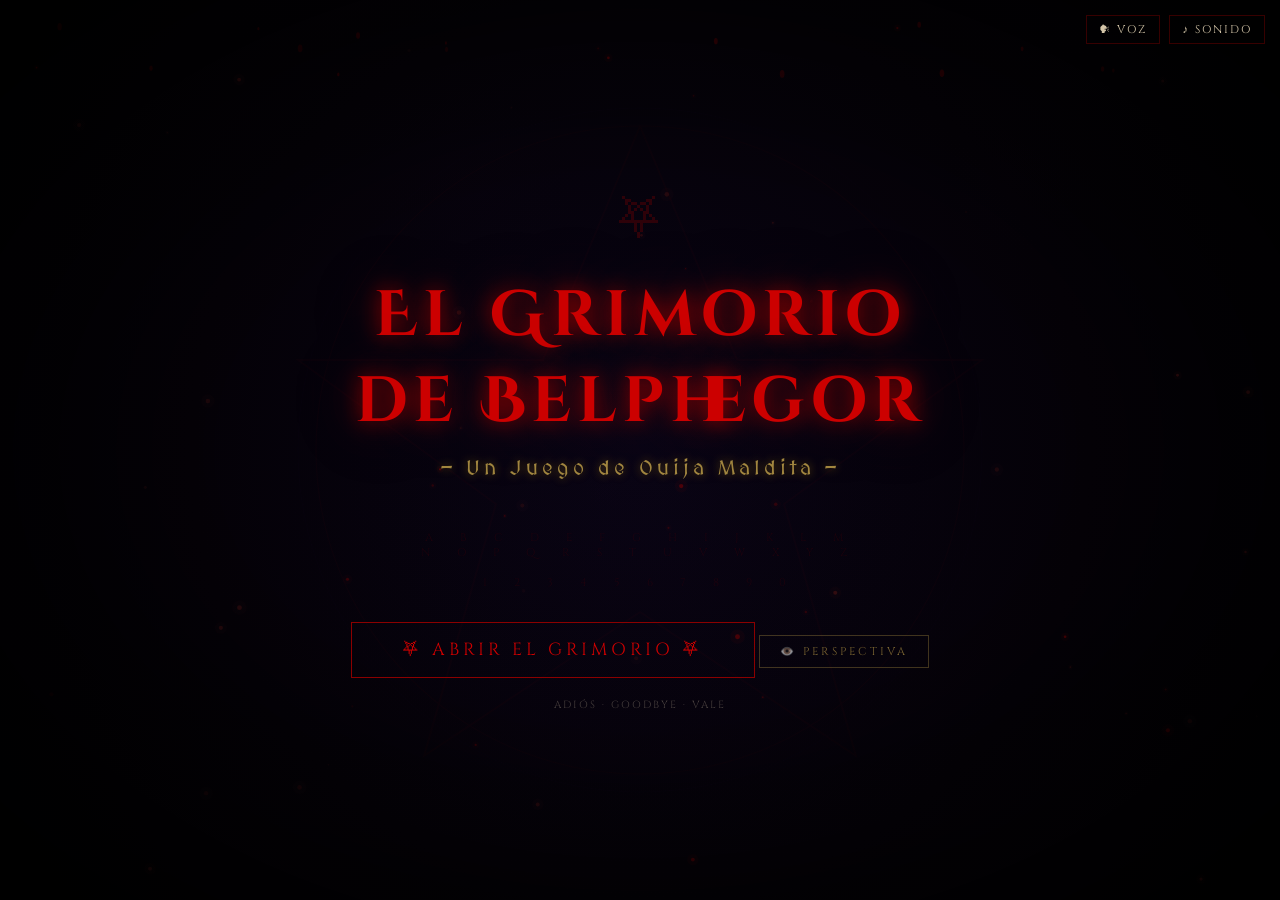
<file: Helel Raise/index.html>
<!DOCTYPE html>
<html lang="es">
<head>
<meta charset="UTF-8">
<meta name="viewport" content="width=device-width, initial-scale=1.0">
<meta http-equiv="Cache-Control" content="no-cache, no-store, must-revalidate">
<meta http-equiv="Pragma" content="no-cache">
<meta http-equiv="Expires" content="0">
<title>El Grimorio de Belphegor</title>
<link rel="stylesheet" href="css/grimorio.css?v=2">
</head>
<body>

<canvas id="bg-canvas"></canvas>
<canvas id="particle-canvas" style="position:fixed;top:0;left:0;width:100%;height:100%;z-index:1;pointer-events:none;"></canvas>

<!-- Pentagram SVG Background -->
<svg id="pentagram-bg" viewBox="0 0 200 200">
  <polygon points="100,10 127,75 195,75 140,115 160,185 100,145 40,185 60,115 5,75 73,75"
    fill="none" stroke="#8b0000" stroke-width="0.5"/>
  <circle cx="100" cy="100" r="90" fill="none" stroke="#8b0000" stroke-width="0.3"/>
  <circle cx="100" cy="100" r="95" fill="none" stroke="#2d0050" stroke-width="0.2"/>
</svg>

<div id="vignette"></div>
<div id="damage-flash"></div>
<div id="spell-overlay">
  <button class="overlay-close" onclick="try{SpellSystem.hide()}catch(e){}" style="z-index:110;">✕ CERRAR GRIMORIO</button>
  <canvas id="spell-canvas"></canvas>
</div>

<!-- JUMPSCARE OVERLAYS -->
<div id="jumpscare-overlay"><canvas id="jumpscare-canvas"></canvas></div>
<div id="subliminal-flash"><canvas id="subliminal-canvas"></canvas></div>
<div id="vhs-glitch"><canvas id="glitch-canvas"></canvas></div>
<div id="static-overlay"></div>
<canvas id="door-peek"></canvas>
<div id="creepy-text"></div>

<!-- Blood Drips -->
<div class="blood-drip" style="left: 12%; animation-delay: 0s;"></div>
<div class="blood-drip" style="left: 35%; animation-delay: 1.5s;"></div>
<div class="blood-drip" style="left: 58%; animation-delay: 0.8s;"></div>
<div class="blood-drip" style="left: 78%; animation-delay: 2.2s;"></div>
<div class="blood-drip" style="left: 92%; animation-delay: 3s;"></div>

<!-- Horror Ambient Music -->
<audio id="horror-music" loop preload="none">
  <source src="audio/horror_ambient.mp3" type="audio/mpeg">
</audio>

<button id="voice-toggle" onclick="toggleVoice()">🗣 VOZ</button>
<button id="audio-toggle" onclick="toggleAudio()">♪ SONIDO</button>

<!-- GAME CONTAINER -->
<div id="game">

  <!-- TITLE SCREEN -->
  <div id="title-screen">
    <div style="margin-bottom: 20px; opacity: 0.3; font-size: 3rem; color: var(--blood);">⛧</div>
    <h1>El Grimorio<br>de Belphegor</h1>
    <p class="subtitle">— Un Juego de Ouija Maldita —</p>
    <div style="margin: 30px 0; opacity: 0.15; letter-spacing: 12px; font-size: 0.7rem; color: var(--blood);">
      A B C D E F G H I J K L M<br>
      N O P Q R S T U V W X Y Z<br><br>
      1 2 3 4 5 6 7 8 9 0
    </div>
    <button id="start-btn" onclick="startGame()">⛧ ABRIR EL GRIMORIO ⛧</button>
    <button id="perspective-btn" onclick="try{PerspectiveEngine.showSelectionScreen()}catch(e){}" style="background:transparent;border:1px solid rgba(201,168,76,0.3);color:rgba(201,168,76,0.6);font-family:'Cinzel',serif;font-size:0.7rem;padding:8px 20px;cursor:pointer;letter-spacing:3px;margin-top:15px;transition:all 0.3s ease;">👁️ PERSPECTIVA</button>
    <p style="margin-top: 20px; font-size: 0.65rem; opacity: 0.3; letter-spacing: 2px;">
      ADIÓS · GOODBYE · VALE
    </p>
  </div>

  <!-- GAME BOARD -->
  <div id="ouija-frame">
    <div class="ouija-corner tl"></div>
    <div class="ouija-corner tr"></div>
    <div class="ouija-corner bl"></div>
    <div class="ouija-corner br"></div>
    <div class="ouija-sun">☉</div>
    <div class="ouija-moon">☽</div>

    <div id="status-bar">
      <div class="soul-container">
        <span class="soul-label">Alma</span>
        <div class="soul-bar">
          <div class="soul-fill" id="soul-fill" style="width: 100%"></div>
        </div>
        <span class="soul-value" id="soul-value">100</span>
      </div>
      <span id="chapter-name"></span>
    </div>

    <div id="inventory-section">
      <div class="inv-label">Inventario</div>
      <div id="inventory"></div>
    </div>

    <div id="scene-illustration"></div>
    <div id="narrative"></div>
    <div id="choices"></div>
  </div>
</div>

<!-- ====== RPG HUD BAR ====== -->
<div id="hud-bar">
  <div id="clock-widget">
    <canvas id="clock-canvas" width="36" height="36"></canvas>
    <span id="clock-time">1:00</span>
  </div>
  <button class="hud-btn" onclick="MapEngine.toggle()"><span class="hud-icon">🗺️</span> Mapa</button>
  <button class="hud-btn" onclick="StatsUI.toggle()"><span class="hud-icon">📜</span> Alma</button>
  <button class="hud-btn" onclick="InventorySystem.toggle()"><span class="hud-icon">🎒</span> Objetos</button>
  <button class="hud-btn" onclick="SpellSystem.toggle()"><span class="hud-icon">🔮</span> Hechizos</button>
</div>

<!-- ====== OVERLAY PANELS ====== -->
<div id="map-overlay" class="overlay-panel">
  <button class="overlay-close" onclick="MapEngine.hide()">✕ CERRAR</button>
  <canvas id="map-canvas"></canvas>
</div>

<div id="stats-overlay" class="overlay-panel">
  <button class="overlay-close" onclick="StatsUI.hide()">✕ CERRAR</button>
  <canvas id="stats-canvas"></canvas>
</div>

<div id="inventory-overlay" class="overlay-panel">
  <button class="overlay-close" onclick="InventorySystem.hide()">✕ CERRAR</button>
  <div id="inventory-panel"></div>
</div>

<div id="combat-overlay" class="overlay-panel" style="z-index:450;">
  <button class="overlay-close" onclick="try{CombatEngine.end(false)}catch(e){}">✕ HUIR</button>
  <canvas id="combat-canvas"></canvas>
</div>

<!-- ====== ENGINE SCRIPTS (load order matters) ====== -->

<!-- 0. Error Diagnostics (must be VERY first) -->
<script>
window.onerror = function(msg, src, line, col, err) {
  if (!/[?&]debug=1\b/.test(location.search)) {
    console.error('ERROR linea ' + line + ' en ' + (src||'?') + ': ' + msg, err && err.stack ? err.stack : '');
    return;
  }
  document.title = 'ERROR: ' + msg;
  var d = document.createElement('div');
  d.style.cssText = 'position:fixed;top:0;left:0;right:0;z-index:99999;background:#200;color:#f88;padding:10px;font:12px monospace;white-space:pre-wrap;max-height:40vh;overflow:auto;';
  d.textContent = 'ERROR linea ' + line + ' en ' + (src||'?') + ':\n' + msg + '\n' + (err && err.stack ? err.stack : '');
  document.body.appendChild(d);
};
</script>

<!-- 1. Core: Event Bus (must be first) -->
<script src="js/game-bus-global.js?v=2"></script>

<!-- 2. Audio Engines -->
<script src="js/engines/audio.js?v=2"></script>
<script src="js/engines/sound-design.js?v=2"></script>

<!-- 3. Visual Engines -->
<script src="js/engines/particles.js?v=2"></script>
<script src="js/engines/dynamic-bg.js?v=2"></script>
<script src="js/engines/media-engine.js?v=2"></script>
<script src="js/engines/cursed-cursor.js?v=2"></script>
<script src="js/engines/jumpscare.js?v=2"></script>

<!-- 4. Narrative Engines -->
<script src="js/engines/macabre-voice.js?v=2"></script>
<script src="js/engines/demon-whispers.js?v=2"></script>
<script src="js/engines/narrative-ai.js?v=2"></script>

<!-- 5. Persistence & NG+ -->
<script src="js/engines/persistence-legacy.js?v=2"></script>
<script src="js/engines/new-game-plus.js?v=2"></script>

<!-- 6. v2 Enhancement Engines -->
<script src="js/engines/text-corruption.js?v=2"></script>
<script src="js/engines/heartbeat-sync.js?v=2"></script>
<script src="js/engines/name-trap.js?v=2"></script>
<script src="js/engines/cruelty-gate.js?v=2"></script>
<script src="js/engines/inherited-objects.js?v=2"></script>
<script src="js/engines/cursed-guide.js?v=2"></script>
<script src="js/engines/perception-attack.js?v=2"></script>

<!-- 6b. Phase 2 RPG Systems -->
<script src="js/engines/map-engine.js?v=2"></script>
<script src="js/engines/stats-ui.js?v=2"></script>
<script src="js/engines/inventory-system.js?v=2"></script>
<script src="js/engines/clock-engine.js?v=2"></script>

<!-- 6c. Phase 3 Interaction Systems -->
<script src="js/engines/combat-engine.js?v=2"></script>
<script src="js/engines/spell-system.js?v=2"></script>
<script src="js/engines/belphegor-ai.js?v=2"></script>

<!-- 6d. Phase 4 Content Systems -->
<script src="js/engines/perspective-engine.js?v=2"></script>
<script src="js/engines/death-oracle.js?v=2"></script>

<!-- 6e. Phase 5 Polish -->
<script src="js/engines/art-engine.js?v=2"></script>
<script src="js/engines/sound-director.js?v=2"></script>

<!-- 7. Data -->
<script src="js/data/lore.js?v=2"></script>
<script src="js/data/scenes.js?v=2"></script>

<!-- 8. Legacy Game State & Functions -->
<script src="js/engines/game-state-legacy.js?v=2"></script>
<script src="js/engines/typewriter.js?v=2"></script>
<script src="js/game-legacy.js?v=2"></script>

<!-- 9. Event Wiring (must be last) -->
<script src="js/init.js?v=2"></script>

</body>
</html>
</file>
<file: Helel Raise/css/grimorio.css>
@import url('https://fonts.googleapis.com/css2?family=Cinzel+Decorative:wght@400;700;900&family=Cinzel:wght@400;700&family=MedievalSharp&display=swap');

* { margin: 0; padding: 0; box-sizing: border-box; }

:root {
  --blood: #8b0000;
  --blood-bright: #cc0000;
  --void: #050208;
  --purple-deep: #1a0025;
  --gold-dark: #8b6914;
  --gold: #c9a84c;
  --bone: #d4c5a9;
  --flesh: #2a1a1a;
}

body {
  background: var(--void);
  color: var(--bone);
  font-family: 'Cinzel', serif;
  overflow: hidden;
  height: 100vh;
  width: 100vw;
  cursor: default;
}

/* Canvas backgrounds — behind photo layer */
#bg-canvas {
  position: fixed;
  top: 0; left: 0;
  width: 100%; height: 100%;
  z-index: -1;
  pointer-events: none;
}

#pentagram-bg {
  position: fixed;
  top: 50%; left: 50%;
  transform: translate(-50%, -50%);
  width: 80vmin; height: 80vmin;
  opacity: 0.04;
  z-index: 1;
  pointer-events: none;
  animation: rotateSlow 120s linear infinite;
}

@keyframes rotateSlow {
  from { transform: translate(-50%, -50%) rotate(0deg); }
  to { transform: translate(-50%, -50%) rotate(360deg); }
}

/* Blood drip effect */
.blood-drip {
  position: fixed;
  top: 0;
  width: 8px;
  background: linear-gradient(to bottom, var(--blood), transparent);
  border-radius: 0 0 50% 50%;
  animation: drip 4s ease-in infinite;
  z-index: 2;
  opacity: 0.6;
}

@keyframes drip {
  0% { height: 0; opacity: 0.6; }
  70% { height: 120px; opacity: 0.6; }
  100% { height: 160px; opacity: 0; }
}

/* Main game container */
#game {
  position: relative;
  z-index: 10;
  height: 100vh;
  display: flex;
  flex-direction: column;
  align-items: center;
  justify-content: center;
  padding: 20px;
}

/* Title Screen */
#title-screen {
  text-align: center;
  animation: fadeIn 3s ease;
}

#title-screen h1 {
  font-family: 'Cinzel Decorative', serif;
  font-size: clamp(2rem, 5vw, 4rem);
  color: var(--blood-bright);
  text-shadow:
    0 0 20px var(--blood),
    0 0 40px rgba(139,0,0,0.5),
    0 0 80px rgba(139,0,0,0.3);
  letter-spacing: 6px;
  animation: flicker 3s infinite alternate;
  margin-bottom: 10px;
}

#title-screen .subtitle {
  font-family: 'MedievalSharp', cursive;
  font-size: clamp(0.9rem, 2vw, 1.3rem);
  color: var(--gold);
  text-shadow: 0 0 10px var(--gold-dark);
  letter-spacing: 4px;
  opacity: 0.8;
  margin-bottom: 50px;
}

@keyframes flicker {
  0%, 90%, 100% { opacity: 1; }
  92% { opacity: 0.8; }
  94% { opacity: 1; }
  96% { opacity: 0.6; }
  98% { opacity: 1; }
}

#start-btn {
  background: transparent;
  border: 1px solid var(--blood);
  color: var(--blood-bright);
  font-family: 'Cinzel', serif;
  font-size: 1.1rem;
  padding: 15px 50px;
  cursor: pointer;
  letter-spacing: 4px;
  text-transform: uppercase;
  transition: all 0.5s ease;
  position: relative;
  overflow: hidden;
}

#start-btn::before {
  content: '';
  position: absolute;
  top: 0; left: -100%;
  width: 100%; height: 100%;
  background: linear-gradient(90deg, transparent, rgba(139,0,0,0.3), transparent);
  transition: left 0.5s ease;
}

#start-btn:hover {
  border-color: var(--blood-bright);
  box-shadow: 0 0 30px rgba(139,0,0,0.5), inset 0 0 30px rgba(139,0,0,0.1);
  text-shadow: 0 0 10px var(--blood-bright);
}

#start-btn:hover::before {
  left: 100%;
}

/* Ouija Board Frame */
#ouija-frame {
  display: none;
  width: min(95vw, 800px);
  max-height: 90vh;
  background:
    radial-gradient(ellipse at center, rgba(42,26,26,0.95) 0%, rgba(10,5,15,0.98) 70%);
  border: 2px solid var(--blood);
  border-radius: 20px;
  padding: clamp(20px, 4vw, 40px);
  position: relative;
  overflow-y: auto;
  box-shadow:
    0 0 30px rgba(139,0,0,0.3),
    inset 0 0 60px rgba(0,0,0,0.8);
}

#ouija-frame::-webkit-scrollbar { width: 6px; }
#ouija-frame::-webkit-scrollbar-track { background: var(--void); }
#ouija-frame::-webkit-scrollbar-thumb {
  background: var(--blood);
  border-radius: 3px;
}

/* Ouija decorative corners */
.ouija-corner {
  position: absolute;
  width: 60px; height: 60px;
  border-color: var(--gold-dark);
  opacity: 0.5;
}
.ouija-corner.tl { top: 10px; left: 10px; border-top: 2px solid; border-left: 2px solid; }
.ouija-corner.tr { top: 10px; right: 10px; border-top: 2px solid; border-right: 2px solid; }
.ouija-corner.bl { bottom: 10px; left: 10px; border-bottom: 2px solid; border-left: 2px solid; }
.ouija-corner.br { bottom: 10px; right: 10px; border-bottom: 2px solid; border-right: 2px solid; }

/* Sun and Moon symbols */
.ouija-sun, .ouija-moon {
  position: absolute;
  top: 15px;
  font-size: 1.5rem;
  color: var(--gold-dark);
  opacity: 0.4;
}
.ouija-sun { left: 80px; }
.ouija-moon { right: 80px; }

/* Status bar */
#status-bar {
  display: flex;
  justify-content: space-between;
  align-items: center;
  margin-bottom: 20px;
  padding-bottom: 15px;
  border-bottom: 1px solid rgba(139,0,0,0.3);
  flex-wrap: wrap;
  gap: 10px;
}

.soul-container {
  display: flex;
  align-items: center;
  gap: 10px;
}

.soul-label {
  font-size: 0.75rem;
  color: var(--gold);
  letter-spacing: 2px;
  text-transform: uppercase;
}

.soul-bar {
  width: 150px;
  height: 8px;
  background: rgba(0,0,0,0.5);
  border: 1px solid var(--blood);
  border-radius: 4px;
  overflow: hidden;
}

.soul-fill {
  height: 100%;
  background: linear-gradient(90deg, var(--blood), var(--blood-bright), #ff4444);
  transition: width 1s ease;
  box-shadow: 0 0 10px var(--blood);
}

.soul-value {
  font-size: 0.8rem;
  color: var(--blood-bright);
  min-width: 35px;
}

#chapter-name {
  font-family: 'MedievalSharp', cursive;
  font-size: 0.8rem;
  color: var(--gold);
  opacity: 0.6;
  letter-spacing: 2px;
}

/* Inventory */
#inventory-section {
  margin-bottom: 15px;
}

.inv-label {
  font-size: 0.65rem;
  color: var(--gold-dark);
  letter-spacing: 2px;
  text-transform: uppercase;
  margin-bottom: 5px;
}

#inventory {
  display: flex;
  gap: 8px;
  flex-wrap: wrap;
}

.inv-item {
  background: rgba(139,0,0,0.15);
  border: 1px solid rgba(139,0,0,0.3);
  padding: 4px 12px;
  border-radius: 3px;
  font-size: 0.7rem;
  color: var(--bone);
  letter-spacing: 1px;
  animation: fadeIn 0.5s ease;
}

/* Scene illustration — real photos inside the game area */
#scene-illustration {
  width: 100%;
  height: 0;
  max-height: 250px;
  overflow: hidden;
  border-radius: 6px;
  margin-bottom: 15px;
  position: relative;
  transition: height 1.5s cubic-bezier(0.2, 0, 0.3, 1);
  background-size: cover;
  background-position: center;
  background-repeat: no-repeat;
}

#scene-illustration.active {
  height: 200px;
}

#scene-illustration::after {
  content: '';
  position: absolute;
  bottom: 0; left: 0; right: 0;
  height: 60%;
  background: linear-gradient(to top, rgba(10,5,15,0.98), rgba(10,5,15,0.4), transparent);
  pointer-events: none;
}

#scene-illustration::before {
  content: '';
  position: absolute;
  top: 0; left: 0; right: 0; bottom: 0;
  background: repeating-linear-gradient(
    0deg,
    rgba(0,0,0,0.06) 0px,
    rgba(0,0,0,0.06) 1px,
    transparent 1px,
    transparent 3px
  );
  pointer-events: none;
  z-index: 1;
}

/* Narrative text */
#narrative {
  font-family: 'MedievalSharp', cursive;
  font-size: clamp(0.95rem, 2vw, 1.15rem);
  line-height: 1.8;
  color: var(--bone);
  margin-bottom: 25px;
  min-height: 100px;
  text-shadow: 0 0 20px rgba(0,0,0,0.8);
}

#narrative .highlight {
  color: var(--blood-bright);
  text-shadow: 0 0 8px rgba(139,0,0,0.5);
}

#narrative .gold {
  color: var(--gold);
  text-shadow: 0 0 8px rgba(201,168,76,0.5);
}

#narrative .whisper {
  color: rgba(212,197,169,0.5);
  font-style: italic;
}

/* Text corruption effects */
.corrupted-char {
  display: inline;
  animation: corruptFlicker 0.15s infinite;
}
@keyframes corruptFlicker {
  0%, 70% { opacity: 1; }
  75% { opacity: 0.3; transform: skewX(5deg); }
  80% { opacity: 1; }
}
.corruption-glitch {
  position: relative;
}
.corruption-glitch::after {
  content: attr(data-glitch);
  position: absolute;
  left: 2px; top: 0;
  color: var(--blood-bright);
  opacity: 0.4;
  clip-path: inset(0 0 50% 0);
  animation: glitchShift 3s infinite;
}
@keyframes glitchShift {
  0%, 95% { transform: none; }
  96% { transform: translate(-2px, 1px) skewX(-5deg); }
  97% { transform: translate(2px, -1px) skewX(3deg); }
  98% { transform: translate(-1px, 2px); }
  99% { transform: translate(1px, -1px) skewX(-2deg); }
}

/* Heartbeat sync pulse */
.heartbeat-sync {
  animation: heartbeatPulse 0.8s ease-in-out;
}
@keyframes heartbeatPulse {
  0% { box-shadow: 0 0 30px rgba(139,0,0,0.3), inset 0 0 60px rgba(0,0,0,0.8); }
  15% { box-shadow: 0 0 60px rgba(139,0,0,0.7), inset 0 0 40px rgba(139,0,0,0.3); }
  30% { box-shadow: 0 0 30px rgba(139,0,0,0.3), inset 0 0 60px rgba(0,0,0,0.8); }
  45% { box-shadow: 0 0 50px rgba(139,0,0,0.5), inset 0 0 50px rgba(139,0,0,0.2); }
  100% { box-shadow: 0 0 30px rgba(139,0,0,0.3), inset 0 0 60px rgba(0,0,0,0.8); }
}

/* Guardian menu permanent state */
.guardian-title-overlay {
  position: absolute;
  top: 0; left: 0; width: 100%; height: 100%;
  display: flex;
  align-items: center;
  justify-content: center;
  pointer-events: none;
  z-index: 5;
  opacity: 0.08;
}
.guardian-chains {
  font-size: 5rem;
  color: var(--blood);
  animation: guardianPulse 4s ease-in-out infinite;
  text-shadow: 0 0 40px rgba(139,0,0,0.5);
}
@keyframes guardianPulse {
  0%, 100% { opacity: 0.06; }
  50% { opacity: 0.12; }
}

/* Inventory glitch effect */
.inv-item-glitch {
  animation: invGlitch 0.2s ease;
}
@keyframes invGlitch {
  0% { transform: none; color: var(--bone); }
  25% { transform: skewX(10deg); color: var(--blood-bright); }
  50% { transform: skewX(-5deg) translateX(2px); }
  75% { transform: skewX(3deg); color: var(--gold); }
  100% { transform: none; color: var(--bone); }
}

/* Spell grimoire overlay */
#spell-overlay {
  display: none;
  position: fixed;
  top: 0; left: 0;
  width: 100%; height: 100%;
  z-index: 100;
  pointer-events: auto;
  background: rgba(5,2,8,0.95);
  align-items: center;
  justify-content: center;
}

#spell-overlay canvas {
  width: 100%;
  height: 100%;
}

#spell-overlay .overlay-close {
  pointer-events: auto;
}

/* Choices */
#choices {
  display: flex;
  flex-direction: column;
  gap: 12px;
}

.choice-btn {
  background: rgba(10,2,8,0.8);
  border: 1px solid rgba(139,0,0,0.4);
  color: var(--bone);
  font-family: 'Cinzel', serif;
  font-size: clamp(0.8rem, 1.5vw, 0.95rem);
  padding: 15px 20px;
  cursor: pointer;
  text-align: left;
  transition: all 0.4s ease;
  position: relative;
  letter-spacing: 1px;
  line-height: 1.4;
}

.choice-btn::before {
  content: '';
  position: absolute;
  left: 0; top: 0;
  width: 3px; height: 100%;
  background: var(--blood);
  opacity: 0;
  transition: opacity 0.3s ease;
}

.choice-btn:hover {
  background: rgba(139,0,0,0.15);
  border-color: var(--blood-bright);
  box-shadow: 0 0 20px rgba(139,0,0,0.2);
  padding-left: 25px;
  text-shadow: 0 0 5px rgba(139,0,0,0.3);
}

.choice-btn:hover::before {
  opacity: 1;
}

.choice-number {
  color: var(--blood-bright);
  font-weight: bold;
  margin-right: 10px;
  font-size: 1.1em;
}

.choice-risk {
  display: inline-block;
  font-size: 0.65rem;
  padding: 2px 8px;
  border-radius: 2px;
  margin-left: 8px;
  letter-spacing: 1px;
  text-transform: uppercase;
  vertical-align: middle;
}

.risk-safe { background: rgba(0,100,0,0.3); color: #4a4; border: 1px solid rgba(0,100,0,0.4); }
.risk-medium { background: rgba(139,105,20,0.3); color: var(--gold); border: 1px solid rgba(139,105,20,0.4); }
.risk-high { background: rgba(139,0,0,0.3); color: var(--blood-bright); border: 1px solid rgba(139,0,0,0.4); }
.risk-fatal { background: rgba(100,0,0,0.5); color: #ff4444; border: 1px solid rgba(150,0,0,0.6); animation: flicker 2s infinite; }

/* Typewriter cursor */
.type-cursor {
  display: inline-block;
  width: 2px;
  height: 1em;
  background: var(--blood-bright);
  animation: blink 0.8s infinite;
  vertical-align: text-bottom;
  margin-left: 2px;
}

@keyframes blink {
  0%, 50% { opacity: 1; }
  51%, 100% { opacity: 0; }
}

/* End screen */
.ending-title {
  font-family: 'Cinzel Decorative', serif;
  font-size: clamp(1.5rem, 4vw, 2.5rem);
  text-align: center;
  margin-bottom: 20px;
  letter-spacing: 4px;
}

.ending-good { color: var(--gold); text-shadow: 0 0 30px rgba(201,168,76,0.5); }
.ending-bad { color: var(--blood-bright); text-shadow: 0 0 30px rgba(139,0,0,0.5); }
.ending-secret { color: #9b30ff; text-shadow: 0 0 30px rgba(155,48,255,0.5); }

/* Screen shake */
@keyframes shake {
  0%, 100% { transform: translateX(0); }
  10% { transform: translateX(-5px) rotate(-0.5deg); }
  30% { transform: translateX(5px) rotate(0.5deg); }
  50% { transform: translateX(-3px); }
  70% { transform: translateX(3px); }
  90% { transform: translateX(-1px); }
}

.shake { animation: shake 0.6s ease; }

/* Fade animations */
@keyframes fadeIn {
  from { opacity: 0; transform: translateY(10px); }
  to { opacity: 1; transform: translateY(0); }
}

.fade-in { animation: fadeIn 0.8s ease forwards; }

@keyframes bloodPulse {
  0%, 100% { box-shadow: 0 0 30px rgba(139,0,0,0.3); }
  50% { box-shadow: 0 0 60px rgba(139,0,0,0.6), 0 0 100px rgba(139,0,0,0.2); }
}

.blood-pulse { animation: bloodPulse 3s ease infinite; }

/* Vignette overlay */
#vignette {
  position: fixed;
  top: 0; left: 0;
  width: 100%; height: 100%;
  background: radial-gradient(ellipse at center, transparent 40%, rgba(0,0,0,0.8) 100%);
  z-index: 5;
  pointer-events: none;
}

/* Red flash for damage */
#damage-flash {
  position: fixed;
  top: 0; left: 0;
  width: 100%; height: 100%;
  background: radial-gradient(ellipse at center, rgba(139,0,0,0.4), rgba(80,0,0,0.6));
  z-index: 99;
  pointer-events: none;
  opacity: 0;
  transition: opacity 0.2s ease;
}

/* Audio toggle */
#audio-toggle {
  position: fixed;
  top: 15px; right: 15px;
  z-index: 1000;
  background: transparent;
  border: 1px solid rgba(139,0,0,0.4);
  color: var(--bone);
  font-family: 'Cinzel', serif;
  font-size: 0.7rem;
  padding: 6px 12px;
  cursor: pointer;
  letter-spacing: 2px;
  transition: all 0.3s ease;
}

#audio-toggle:hover, #voice-toggle:hover {
  border-color: var(--blood);
  box-shadow: 0 0 15px rgba(139,0,0,0.3);
}

#voice-toggle {
  position: fixed;
  top: 15px; right: 120px;
  z-index: 1000;
  background: transparent;
  border: 1px solid rgba(139,0,0,0.4);
  color: var(--bone);
  font-family: 'Cinzel', serif;
  font-size: 0.7rem;
  padding: 6px 12px;
  cursor: pointer;
  letter-spacing: 2px;
  transition: all 0.3s ease;
}

#voice-toggle.active {
  border-color: var(--blood-bright);
  color: var(--blood-bright);
  box-shadow: 0 0 20px rgba(139,0,0,0.4);
  text-shadow: 0 0 8px var(--blood);
}

/* Responsive */
@media (max-width: 600px) {
  #ouija-frame { padding: 15px; border-radius: 10px; }
  .ouija-corner { display: none; }
  .ouija-sun, .ouija-moon { display: none; }
  .soul-bar { width: 100px; }
}

/* ====== JUMPSCARE SYSTEM ====== */

/* Full-screen jumpscare overlay */
#jumpscare-overlay {
  position: fixed;
  top: 0; left: 0;
  width: 100vw; height: 100vh;
  z-index: 9999;
  pointer-events: none;
  opacity: 0;
  display: flex;
  align-items: center;
  justify-content: center;
  background: black;
}

#jumpscare-overlay.active {
  pointer-events: all;
}

#jumpscare-overlay canvas {
  width: 100%; height: 100%;
  position: absolute;
  top: 0; left: 0;
}

/* Subliminal flash — ultra-fast face flash */
#subliminal-flash {
  position: fixed;
  top: 0; left: 0;
  width: 100vw; height: 100vh;
  z-index: 9998;
  pointer-events: none;
  opacity: 0;
  background: black;
  display: flex;
  align-items: center;
  justify-content: center;
}

#subliminal-flash canvas {
  width: 100%; height: 100%;
}

/* Peripheral horror — faces at screen edges */
.peripheral-horror {
  position: fixed;
  z-index: 50;
  pointer-events: none;
  opacity: 0;
  transition: opacity 3s ease-in;
  filter: contrast(1.5) brightness(0.3);
}

.peripheral-horror.visible {
  opacity: 0.15;
  transition: opacity 0.5s ease-in;
}

.peripheral-horror.fading {
  opacity: 0;
  transition: opacity 4s ease-out;
}

/* VHS Glitch overlay */
#vhs-glitch {
  position: fixed;
  top: 0; left: 0;
  width: 100%; height: 100%;
  z-index: 9997;
  pointer-events: none;
  opacity: 0;
  mix-blend-mode: screen;
}

#vhs-glitch.active {
  animation: vhsFlicker 0.15s steps(2) 4;
}

@keyframes vhsFlicker {
  0% { opacity: 0.8; transform: translate(3px, 0) skewX(2deg); }
  25% { opacity: 0.5; transform: translate(-2px, 1px) skewX(-1deg); }
  50% { opacity: 0.9; transform: translate(1px, -1px) skewX(3deg); }
  75% { opacity: 0.4; transform: translate(-3px, 0) skewX(-2deg); }
  100% { opacity: 0.7; transform: translate(2px, 1px) skewX(1deg); }
}

/* Static noise overlay */
#static-overlay {
  position: fixed;
  top: 0; left: 0;
  width: 100%; height: 100%;
  z-index: 9996;
  pointer-events: none;
  opacity: 0;
  background-size: 100px 100px;
}

#static-overlay.active {
  animation: staticNoise 0.1s steps(3) 6;
}

@keyframes staticNoise {
  0%, 100% { opacity: 0.3; }
  50% { opacity: 0.6; }
}

/* Screen corruption */
.screen-corrupt {
  animation: corrupt 0.3s steps(1) 3 !important;
}

@keyframes corrupt {
  0% { filter: hue-rotate(0deg) saturate(1); }
  20% { filter: hue-rotate(90deg) saturate(5) invert(1); }
  40% { filter: hue-rotate(180deg) saturate(3); }
  60% { filter: hue-rotate(270deg) saturate(8) invert(1); }
  80% { filter: hue-rotate(45deg) saturate(2); }
  100% { filter: hue-rotate(0deg) saturate(1); }
}

/* Door peek — figure peeking from edge */
#door-peek {
  position: fixed;
  right: -200px;
  top: 20%;
  width: 200px;
  height: 60%;
  z-index: 45;
  pointer-events: none;
  transition: right 8s ease-in-out;
  opacity: 0.6;
}

#door-peek.peeking {
  right: -80px;
}

#door-peek.retreat {
  right: -200px;
  transition: right 0.3s ease-in;
}

/* Creepy text overlay */
#creepy-text {
  position: fixed;
  z-index: 9995;
  pointer-events: none;
  font-family: 'MedievalSharp', cursive;
  color: var(--blood-bright);
  opacity: 0;
  text-shadow: 0 0 20px var(--blood);
  font-size: clamp(2rem, 6vw, 5rem);
  letter-spacing: 8px;
  white-space: nowrap;
}

/* Background shadow figures */
.shadow-figure {
  position: fixed;
  z-index: 3;
  pointer-events: none;
  opacity: 0;
}

/* ====== PHASE 2: RPG SYSTEMS ====== */

/* HUD Bar — persistent bottom bar with clock, map, stats, inventory buttons */
#hud-bar {
  position: fixed;
  bottom: 0; left: 0; right: 0;
  height: 44px;
  background: linear-gradient(to top, rgba(5,2,8,0.98), rgba(10,5,15,0.9));
  border-top: 1px solid rgba(139,0,0,0.3);
  display: none;
  align-items: center;
  justify-content: center;
  gap: 8px;
  z-index: 500;
  padding: 0 15px;
}

#hud-bar.active { display: flex; }

.hud-btn {
  background: transparent;
  border: 1px solid rgba(139,0,0,0.3);
  color: var(--bone);
  font-family: 'Cinzel', serif;
  font-size: 0.65rem;
  padding: 5px 14px;
  cursor: pointer;
  letter-spacing: 2px;
  transition: all 0.3s ease;
  text-transform: uppercase;
  display: flex;
  align-items: center;
  gap: 6px;
}

.hud-btn:hover {
  border-color: var(--blood-bright);
  box-shadow: 0 0 15px rgba(139,0,0,0.3);
  color: var(--blood-bright);
}

.hud-btn .hud-icon { font-size: 1rem; }

/* Clock display in HUD */
#clock-widget {
  display: flex;
  align-items: center;
  gap: 6px;
}

#clock-canvas {
  width: 36px;
  height: 36px;
}

#clock-time {
  font-family: 'Cinzel Decorative', serif;
  font-size: 0.9rem;
  color: var(--gold);
  letter-spacing: 2px;
  text-shadow: 0 0 8px rgba(201,168,76,0.3);
  min-width: 40px;
}

/* Overlay panels (Map, Stats, Inventory) */
.overlay-panel {
  position: fixed;
  top: 0; left: 0; right: 0; bottom: 44px;
  background: rgba(5, 2, 8, 0.97);
  z-index: 400;
  display: none;
  align-items: center;
  justify-content: center;
  animation: fadeIn 0.3s ease;
}

.overlay-panel canvas {
  width: 100%;
  height: 100%;
}

.overlay-close {
  position: absolute;
  top: 10px; right: 15px;
  background: transparent;
  border: 1px solid rgba(139,0,0,0.4);
  color: var(--bone);
  font-family: 'Cinzel', serif;
  font-size: 0.8rem;
  padding: 5px 12px;
  cursor: pointer;
  z-index: 410;
  letter-spacing: 2px;
}

.overlay-close:hover {
  border-color: var(--blood-bright);
  color: var(--blood-bright);
}

/* Inventory Panel */
#inventory-panel {
  width: 100%;
  max-width: 500px;
  padding: 20px;
}

.inv-panel-title {
  font-family: 'Cinzel Decorative', serif;
  font-size: 1rem;
  color: var(--gold);
  text-align: center;
  letter-spacing: 4px;
  margin-bottom: 5px;
}

.inv-capacity {
  text-align: center;
  font-size: 0.65rem;
  color: rgba(212,197,169,0.4);
  letter-spacing: 2px;
  margin-bottom: 15px;
}

.inv-grid {
  display: grid;
  grid-template-columns: repeat(3, 1fr);
  gap: 8px;
  margin-bottom: 15px;
}

.inv-slot {
  background: rgba(42,26,26,0.4);
  border: 1px solid rgba(139,0,0,0.2);
  border-radius: 4px;
  padding: 10px 6px;
  cursor: pointer;
  text-align: center;
  transition: all 0.3s ease;
  min-height: 70px;
  display: flex;
  flex-direction: column;
  align-items: center;
  justify-content: center;
  gap: 3px;
}

.inv-slot:hover {
  border-color: var(--blood);
  background: rgba(139,0,0,0.1);
}

.inv-slot.selected {
  border-color: var(--gold);
  box-shadow: 0 0 15px rgba(201,168,76,0.3);
}

.inv-slot.combine-target {
  border-color: #00aa88;
  box-shadow: 0 0 15px rgba(0,170,136,0.3);
  animation: bloodPulse 1s infinite;
}

.inv-slot.empty {
  opacity: 0.3;
}

.inv-slot-icon { font-size: 1.3rem; }
.inv-slot-name { font-size: 0.55rem; color: var(--bone); letter-spacing: 1px; line-height: 1.3; }
.inv-slot-type { font-size: 0.5rem; letter-spacing: 1px; text-transform: uppercase; margin-top: 2px; }
.inv-slot-empty { font-size: 1.5rem; color: rgba(139,0,0,0.15); }

.inv-detail {
  background: rgba(10,5,15,0.8);
  border: 1px solid rgba(139,0,0,0.3);
  border-radius: 4px;
  padding: 12px;
  margin-bottom: 10px;
}

.inv-detail-name {
  font-size: 0.9rem;
  color: var(--gold);
  margin-bottom: 5px;
}

.inv-detail-desc {
  font-family: 'MedievalSharp', cursive;
  font-size: 0.75rem;
  color: var(--bone);
  opacity: 0.7;
  line-height: 1.5;
  margin-bottom: 8px;
}

.inv-detail-stats {
  display: flex;
  gap: 12px;
  margin-bottom: 8px;
}

.inv-stat {
  font-size: 0.7rem;
  color: rgba(212,197,169,0.6);
}

.inv-btn {
  background: transparent;
  border: 1px solid rgba(201,168,76,0.4);
  color: var(--gold);
  font-family: 'Cinzel', serif;
  font-size: 0.7rem;
  padding: 6px 16px;
  cursor: pointer;
  letter-spacing: 2px;
  transition: all 0.3s ease;
}

.inv-btn:hover {
  border-color: var(--gold);
  box-shadow: 0 0 10px rgba(201,168,76,0.3);
}

.inv-combine-hint {
  font-size: 0.65rem;
  color: #00aa88;
  letter-spacing: 1px;
  animation: bloodPulse 2s infinite;
}

.inv-recipes-hint {
  text-align: center;
  font-size: 0.6rem;
  color: var(--gold);
  opacity: 0.5;
  letter-spacing: 2px;
  margin-bottom: 8px;
}

.inv-totals {
  text-align: center;
  font-size: 0.65rem;
  color: rgba(212,197,169,0.4);
  letter-spacing: 3px;
  padding-top: 8px;
  border-top: 1px solid rgba(139,0,0,0.15);
}

/* Responsive adjustments for HUD */
@media (max-width: 600px) {
  #hud-bar { height: 38px; gap: 4px; }
  .hud-btn { font-size: 0.55rem; padding: 4px 8px; }
  #clock-canvas { width: 28px; height: 28px; }
  #clock-time { font-size: 0.75rem; }
  .inv-grid { grid-template-columns: repeat(2, 1fr); }
  #ouija-frame { max-height: calc(90vh - 44px); }
}

/* ====== MEDIA ENGINE: Photo Backgrounds & Video Overlays ====== */

/* Background image layer — ABOVE canvas gradient, below game content */
#media-bg {
  position: fixed;
  top: 0; left: 0;
  width: 100vw; height: 100vh;
  z-index: 0;
  background-size: cover;
  background-position: center;
  background-repeat: no-repeat;
  opacity: 0;
  transition: opacity 2.5s ease, filter 2s ease;
  pointer-events: none;
}

#media-bg.media-revealing {
  transition: opacity 3s cubic-bezier(0.2, 0, 0.3, 1), filter 2s ease;
}

#media-bg.media-fading {
  transition: opacity 1.5s ease-out;
}

/* Corrupted pulsing at low soul */
#media-bg.media-corrupted {
  animation: mediaCorruptPulse 4s ease-in-out infinite;
}

@keyframes mediaCorruptPulse {
  0%, 100% {
    filter: brightness(0.15) contrast(2.0) saturate(0.2) sepia(0.1);
    transform: scale(1);
  }
  25% {
    filter: brightness(0.2) contrast(2.5) saturate(0.4) sepia(0) hue-rotate(-15deg);
    transform: scale(1.02);
  }
  50% {
    filter: brightness(0.12) contrast(2.2) saturate(0.15) sepia(0.15);
    transform: scale(1);
  }
  75% {
    filter: brightness(0.22) contrast(2.8) saturate(0.5) sepia(0) hue-rotate(10deg);
    transform: scale(1.01);
  }
}

/* Grain overlay effect on the background (via pseudo-element) */
#media-bg::after {
  content: '';
  position: absolute;
  top: 0; left: 0;
  width: 100%; height: 100%;
  background: repeating-linear-gradient(
    0deg,
    rgba(0,0,0,0.03) 0px,
    rgba(0,0,0,0.03) 1px,
    transparent 1px,
    transparent 3px
  );
  pointer-events: none;
  animation: grainShift 0.4s steps(4) infinite;
  opacity: 0.6;
}

@keyframes grainShift {
  0% { transform: translateY(0); }
  25% { transform: translateY(-1px); }
  50% { transform: translateY(1px); }
  75% { transform: translateY(-0.5px); }
  100% { transform: translateY(0); }
}

/* Video overlay layer */
#video-overlay {
  position: fixed;
  top: 0; left: 0;
  width: 100vw; height: 100vh;
  z-index: 9990;
  pointer-events: none;
  opacity: 0;
  display: flex;
  align-items: center;
  justify-content: center;
  background: black;
  overflow: hidden;
  transition: opacity 0.3s ease;
}

#video-overlay video {
  width: 100%;
  height: 100%;
  object-fit: cover;
}

/* Video modes */
#video-overlay.video-jumpscare {
  transition: opacity 0.05s ease;
  z-index: 9999;
  pointer-events: all;
}

#video-overlay.video-atmospheric {
  transition: opacity 2s ease;
  z-index: 2;
  mix-blend-mode: screen;
  pointer-events: none;
}

#video-overlay.video-subliminal {
  transition: opacity 0.03s ease;
  z-index: 9998;
  pointer-events: none;
}

/* Subliminal photo flash (temporary element) */
.media-subliminal-flash {
  position: fixed;
  top: 0; left: 0;
  width: 100vw; height: 100vh;
  z-index: 9997;
  pointer-events: none;
  background-size: cover;
  background-position: center;
  opacity: 0.8;
  transition: opacity 0.15s ease;
}

/* Slow Ken Burns drift on background images for unease */
@keyframes kenBurnsDrift {
  0% { transform: scale(1.0) translate(0, 0); }
  25% { transform: scale(1.05) translate(-1%, 0.5%); }
  50% { transform: scale(1.02) translate(0.5%, -0.5%); }
  75% { transform: scale(1.06) translate(-0.5%, 1%); }
  100% { transform: scale(1.0) translate(0, 0); }
}

#media-bg {
  animation: kenBurnsDrift 30s ease-in-out infinite;
}

/* When corrupted, Ken Burns gets jittery */
#media-bg.media-corrupted {
  animation: mediaCorruptPulse 4s ease-in-out infinite, kenBurnsCorrupt 8s ease-in-out infinite;
}

@keyframes kenBurnsCorrupt {
  0%, 100% { transform: scale(1.0) translate(0, 0) skew(0deg); }
  15% { transform: scale(1.06) translate(-1.5%, 1%) skew(0.3deg); }
  30% { transform: scale(1.02) translate(1%, -1%) skew(-0.2deg); }
  50% { transform: scale(1.08) translate(-0.5%, 0.5%) skew(0.5deg); }
  70% { transform: scale(1.03) translate(0.8%, -0.8%) skew(-0.4deg); }
  85% { transform: scale(1.05) translate(-1%, 0.3%) skew(0.2deg); }
}

/* ====== DEATH ORACLE ====== */
.death-oracle {
  margin-top: 30px;
  padding: 25px;
  background: radial-gradient(ellipse at center, rgba(20,0,5,0.95) 0%, rgba(5,0,2,0.98) 100%);
  border: 1px solid rgba(139,0,0,0.4);
  border-radius: 8px;
  box-shadow: 0 0 40px rgba(139,0,0,0.2), inset 0 0 60px rgba(0,0,0,0.5);
  position: relative;
  overflow: hidden;
}

.death-oracle::before {
  content: '';
  position: absolute;
  top: 0; left: 0;
  width: 100%; height: 100%;
  background: repeating-linear-gradient(
    0deg,
    transparent 0px,
    transparent 2px,
    rgba(139,0,0,0.03) 2px,
    rgba(139,0,0,0.03) 4px
  );
  pointer-events: none;
  animation: oracleScanlines 8s linear infinite;
}

@keyframes oracleScanlines {
  from { transform: translateY(0); }
  to { transform: translateY(4px); }
}

.oracle-header {
  font-family: 'Cinzel Decorative', serif;
  font-size: 1rem;
  color: var(--blood-bright);
  letter-spacing: 4px;
  text-align: center;
  text-shadow: 0 0 15px var(--blood), 0 0 30px rgba(139,0,0,0.3);
  margin-bottom: 5px;
  animation: oracleFlicker 3s infinite alternate;
}

@keyframes oracleFlicker {
  0%, 85%, 100% { opacity: 1; }
  87% { opacity: 0.4; }
  89% { opacity: 1; }
  91% { opacity: 0.6; }
  93% { opacity: 1; }
  95% { opacity: 0.3; transform: skewX(2deg); }
  97% { opacity: 1; transform: skewX(0); }
}

.oracle-subtitle {
  font-family: 'MedievalSharp', cursive;
  font-size: 0.7rem;
  color: rgba(201,168,76,0.5);
  text-align: center;
  letter-spacing: 3px;
  margin-bottom: 15px;
}

.oracle-divider {
  text-align: center;
  color: rgba(139,0,0,0.3);
  letter-spacing: 5px;
  margin-bottom: 15px;
  font-size: 0.7rem;
}

.oracle-line {
  font-family: 'MedievalSharp', cursive;
  font-size: 0.85rem;
  color: var(--bone);
  line-height: 1.8;
  margin-bottom: 12px;
  opacity: 0;
  animation: oracleReveal 1.5s ease forwards;
  text-shadow: 0 0 10px rgba(0,0,0,0.8);
}

@keyframes oracleReveal {
  0% { opacity: 0; transform: translateY(8px); filter: blur(3px); }
  100% { opacity: 0.85; transform: translateY(0); filter: blur(0); }
}

.oracle-seal {
  text-align: center;
  font-size: 2rem;
  color: var(--blood);
  opacity: 0.15;
  margin-top: 15px;
  animation: oracleSealPulse 4s ease-in-out infinite;
}

@keyframes oracleSealPulse {
  0%, 100% { opacity: 0.1; transform: scale(1) rotate(0deg); }
  50% { opacity: 0.25; transform: scale(1.1) rotate(5deg); }
}
</file>
